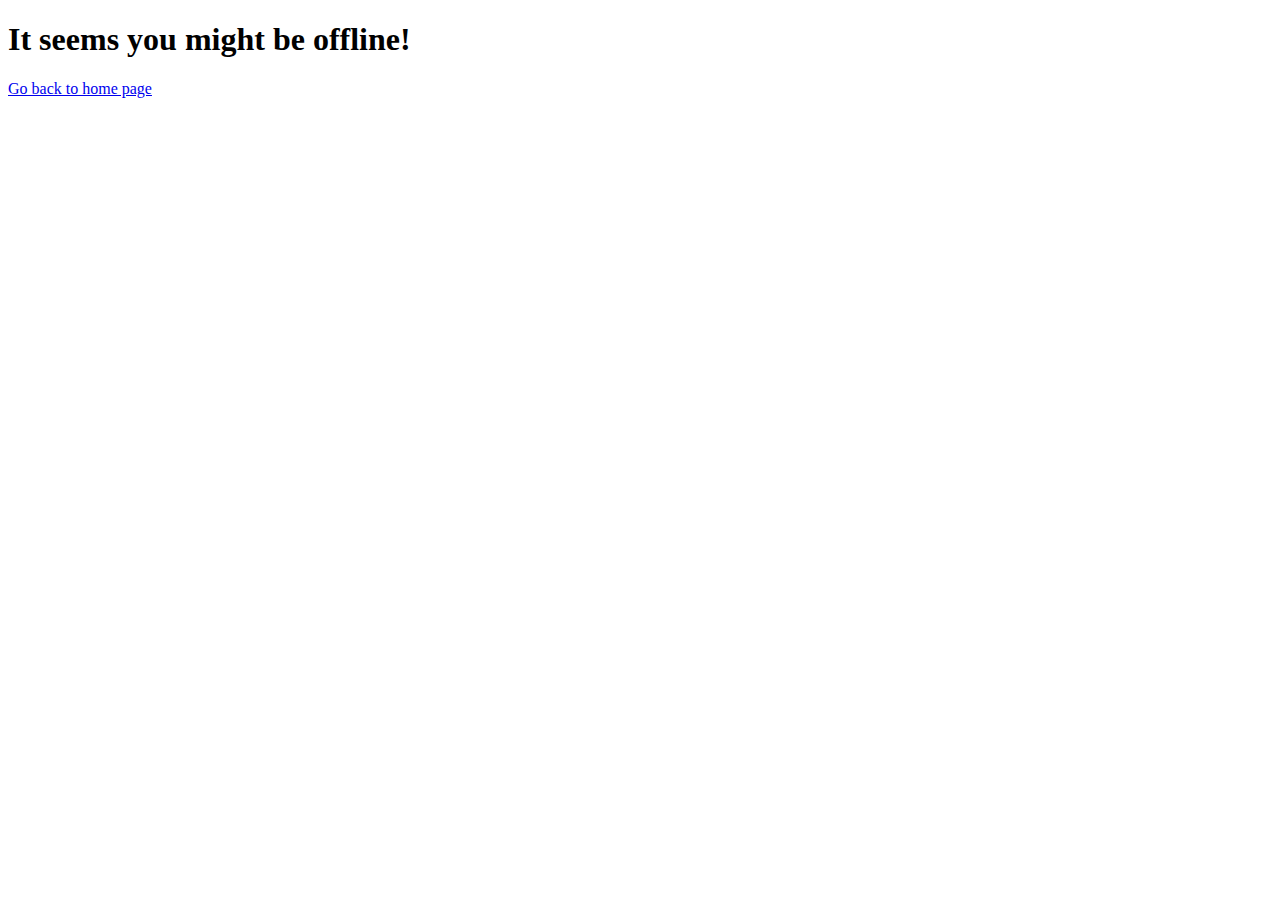
<file: static/offline.html>
<!DOCTYPE html>
<html lang="en">
<head>
    <meta charset="UTF-8">
    <title>Offline!</title>
</head>
<body>
<h1>It seems you might be offline!</h1>
<p><a href="/">Go back to home page </a></p>
</body>
</html>
</file>
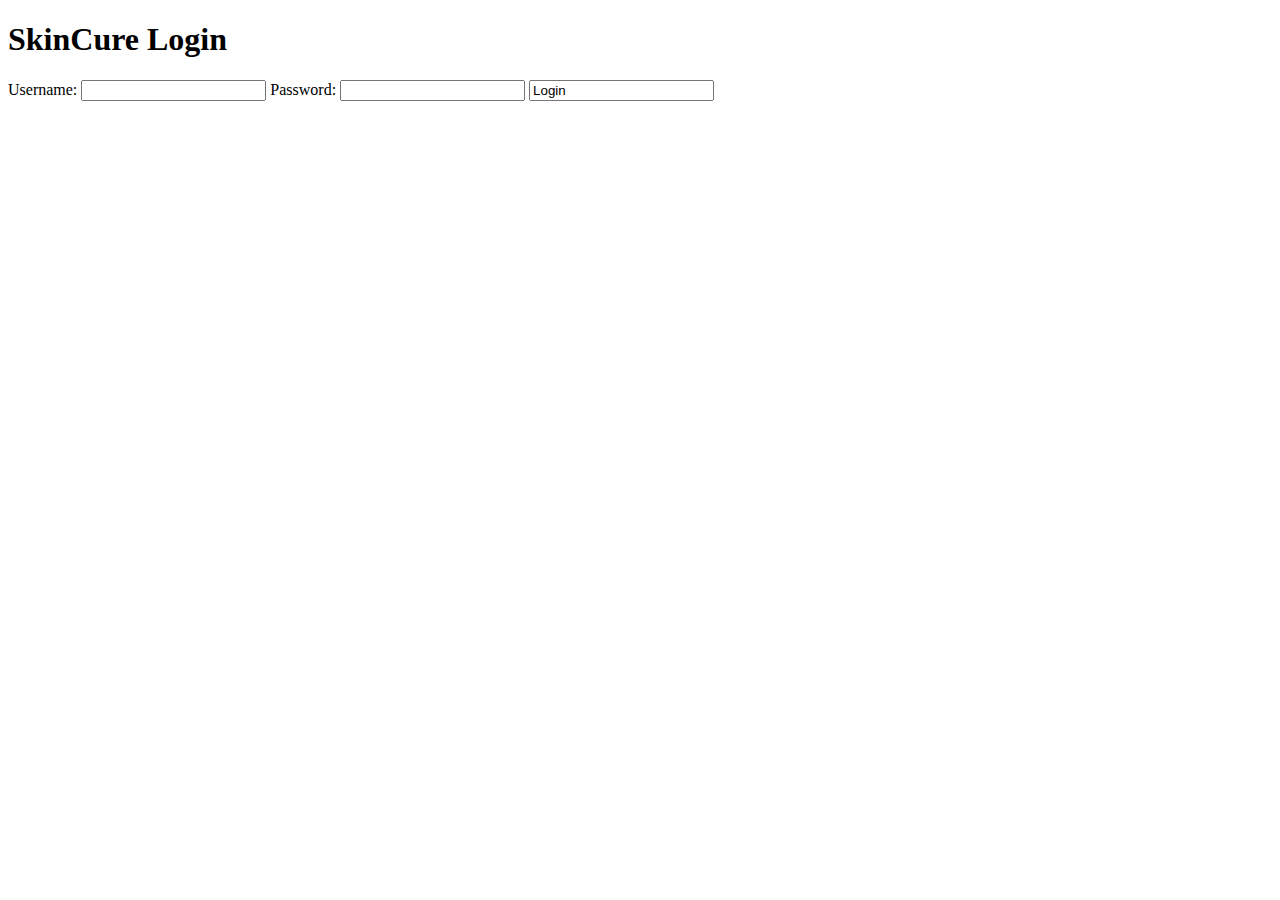
<file: templates/login.html>
<!DOCTYPE html>
<html lang="en">
  <head>
    <meta charset="UTF-8" />
    <meta http-equiv="X-UA-Compatible" content="IE=edge" />
    <meta name="viewport" content="width=device-width, initial-scale=1.0" />
    <title>Login</title>
  </head>
  <body>
    <div>
      <h1>SkinCure Login</h1>
      <form action="/login_validation" method="post">
        <label>Username: </label>
        <input type="text" name="username" id="username" required />
        <label>Password: </label>
        <input type="text" name="password" id="password" required />
        <input type="search" value="Login" />
      </form>
    </div>
  </body>
</html>
</file>
